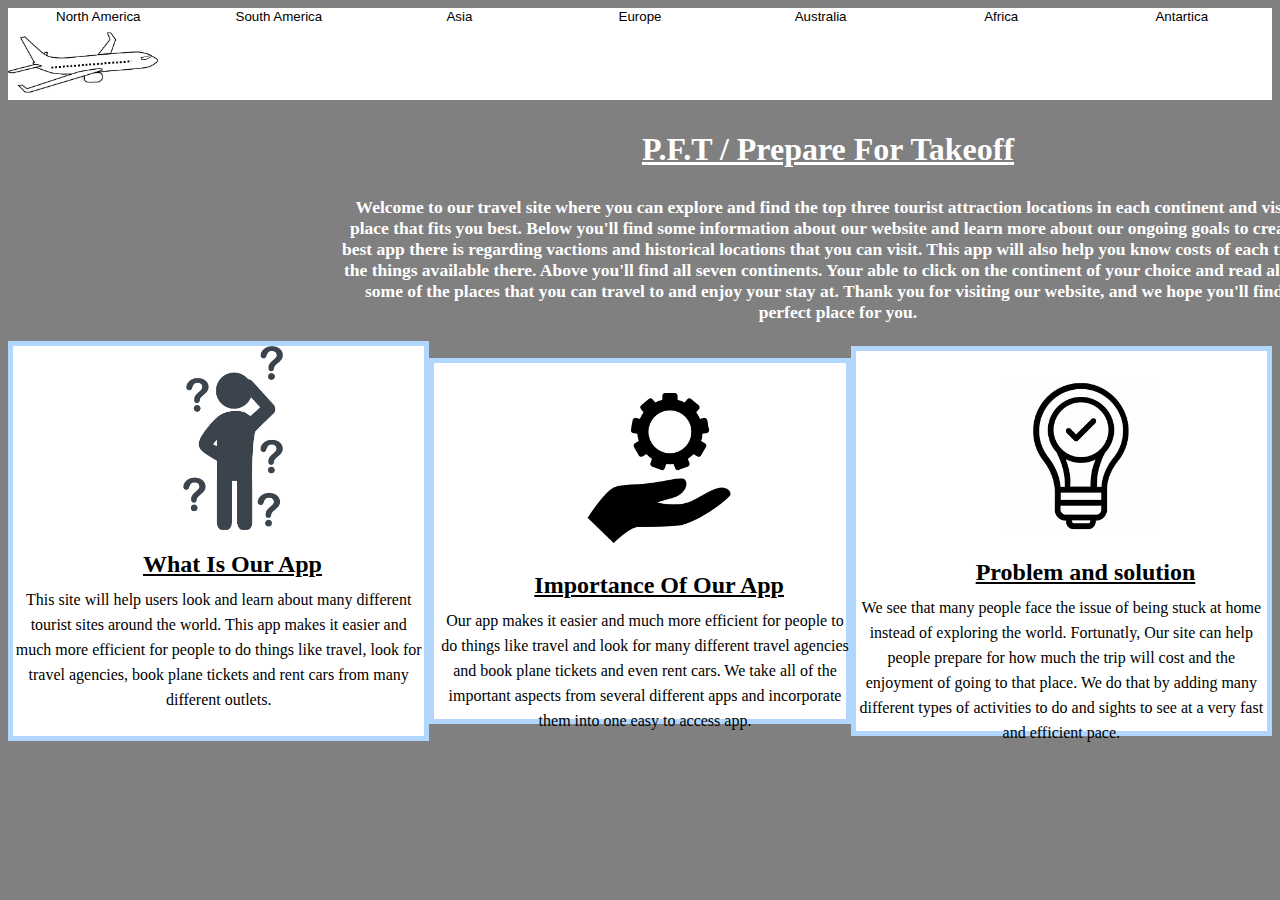
<file: index.html>
<!DOCTYPE html>
<html lang="en">
<head>
    <meta charset="UTF-8">
    <meta http-equiv="X-UA-Compatible" content="IE=edge">
    <meta name="viewport" content="width=device-width, initial-scale=1.0">
    <title>P.F.T / Prepare For Takeoff</title>
    <link rel="stylesheet" href="style.css">
    <script src="script.js" defer></script>
</head>
<body>
    <div class="header">
    <div class="continents">
        <button id="one">North America</button>
        <button id="two">South America</button>
        <button id="three">Asia</button>
        <button id="four">Europe</button>
        <button id="five">Australia</button>
        <button id="six">Africa</button>
        <button id="seven">Antartica</button>
    </div>
    <div>
        <img id="plane" src="imegas/plane.jpg">
    </div>
    </div>
    
    <div class="intro">
        <div id="name">
        <h1>P.F.T / Prepare For Takeoff</h1>
        </div>
        <div id="subname">
        <h3>Welcome to our travel site where you can explore and find the top three tourist attraction locations in each continent and visit the place that fits you best. Below you'll find some information about our website and learn more about our ongoing goals to create the best app there is regarding vactions and historical locations that you can visit. This app will also help you know costs of each trip and the things available there. Above you'll find all seven continents. Your able to click on the continent of your choice and read all about some of the places that you can travel to and enjoy your stay at. Thank you for visiting our website, and we hope you'll find the perfect place for you. </h3>
        </div>
    </div>
    
    <div class="allthree">

    <div class="details">
        <img id="what" src="imegas/what.png">
        <div style="position: relative; left: -50px; top: -68px;">
        <div class="app">
            <h2>What Is Our App</h2>
        </div>
        <div style="position: relative; left: -35px; top: -100;">
        <p id="whatinfo">This site will help users look and learn about many different tourist sites around the world. This app makes it easier and much more efficient for people to do things like travel, look for travel agencies, book plane tickets and rent cars from many different outlets.</p>
        </div>
        </div>
    </div>

    <div class="details">
        <img id="important" src="imegas/importance.png">
        <div style="position: relative; left: -80px; top: -30px;">
        <div class="importance">
            <h2>Importance Of Our App</h2>
        </div>
        <p id="importanceinfo">Our app makes it easier and much more efficient for people to do things like travel and look for many different travel agencies and book plane tickets and even rent cars. We take all of the important aspects from several different apps and incorporate them into one easy to access app.</p>
        </div>
    </div>

    <div class="details">
        <img id="prob" src="imegas/solution.png">
        <div style="position: relative; left: -80px; top: -30px;">
        <div class="problem">
            <h2>Problem and solution</h2>
        </div>
        <p id="probinfo">We see that many people face the issue of being stuck at home instead of exploring the world. Fortunatly, Our site can help people prepare for how much the trip will cost and the enjoyment of going to that place. We do that by adding many different types of activities to do and sights to see at a very fast and efficient pace.</p>
        </div>
    </div>

    </div>
</body>
</html>
</file>
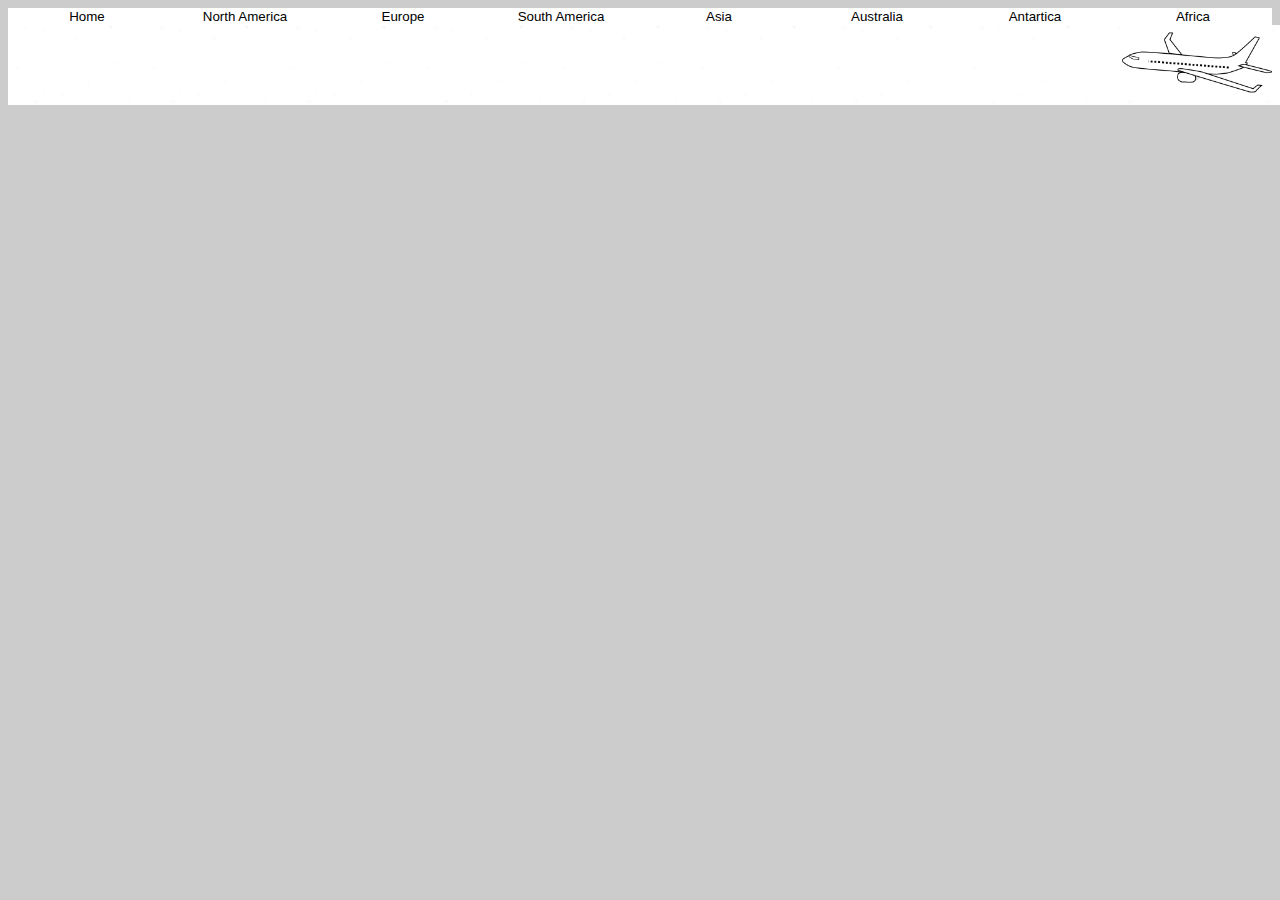
<file: indexAfrica.html>
<!DOCTYPE html>
<html lang="en">
<head>
    <meta charset="UTF-8">
    <meta http-equiv="X-UA-Compatible" content="IE=edge">
    <meta name="viewport" content="width=device-width, initial-scale=1.0">
    <title>P.F.T / Prepare For Takeoff - Africa</title>
    <link rel="stylesheet" href="styleAfrica.css">
    <script src="scriptAfrica.js" defer></script>
</head>
<body>
    <div class="header">
        <div class="continents">
            <button id="home">Home</button>
            <button id="one">North America</button>
            <button id="two">Europe</button>
            <button id="three">South America</button>
            <button id="five">Asia</button>
            <button id="six">Australia</button>
            <button id="seven">Antartica</button>
            <button id="four">Africa</button>
        </div>
        <div class="plan">
            <img id="plane" src="imegas/plane.png">
        </div>
        </div>
        <div class="im" style="display: flex;">
        <img id="euro" src="imegas/white.jpg">
        <img id="euro" src="imegas/white.jpg">
        <img id="euro" src="imegas/white.jpg">
        <img id="euro" src="imegas/white.jpg">
        <img id="euro" src="imegas/white.jpg">
        <img id="euro" src="imegas/white.jpg">
        <img id="euro" src="imegas/white.jpg">
        <img id="euro" src="imegas/white.jpg">
        <img id="euro" src="imegas/white.jpg">
        <img id="euro" src="imegas/white.jpg">
        <img id="euro" src="imegas/white.jpg">
        <img id="euro" src="imegas/white.jpg">
        <img id="o" src="imegas/white.jpg">
        </div>
</body>
</html>
</file>
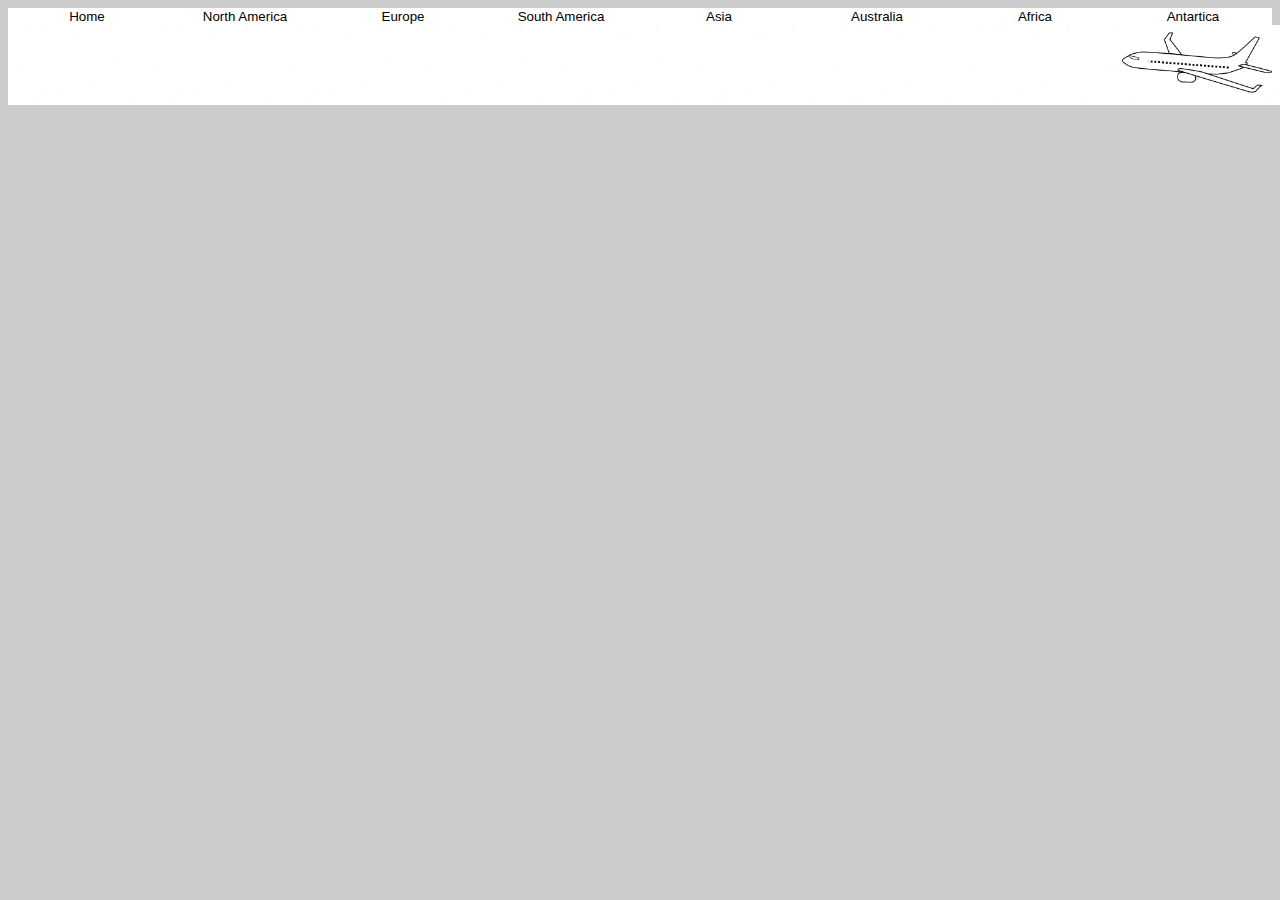
<file: indexAnt.html>
<!DOCTYPE html>
<html lang="en">
<head>
    <meta charset="UTF-8">
    <meta http-equiv="X-UA-Compatible" content="IE=edge">
    <meta name="viewport" content="width=device-width, initial-scale=1.0">
    <title>P.F.T / Prepare For Takeoff - Antartica</title>
    <link rel="stylesheet" href="styleAnt.css">
    <script src="scriptAnt.js" defer></script>
</head>
<body>
    <div class="header">
        <div class="continents">
            <button id="home">Home</button>
            <button id="one">North America</button>
            <button id="two">Europe</button>
            <button id="three">South America</button>
            <button id="five">Asia</button>
            <button id="six">Australia</button>
            <button id="seven">Africa</button>
            <button id="four">Antartica</button>
        </div>
        <div class="plan">
            <img id="plane" src="imegas/plane.png">
        </div>
        </div>
        <div class="im" style="display: flex;">
        <img id="euro" src="imegas/white.jpg">
        <img id="euro" src="imegas/white.jpg">
        <img id="euro" src="imegas/white.jpg">
        <img id="euro" src="imegas/white.jpg">
        <img id="euro" src="imegas/white.jpg">
        <img id="euro" src="imegas/white.jpg">
        <img id="euro" src="imegas/white.jpg">
        <img id="euro" src="imegas/white.jpg">
        <img id="euro" src="imegas/white.jpg">
        <img id="euro" src="imegas/white.jpg">
        <img id="euro" src="imegas/white.jpg">
        <img id="euro" src="imegas/white.jpg">
        <img id="o" src="imegas/white.jpg">
        </div>
</body>
</html>
</file>
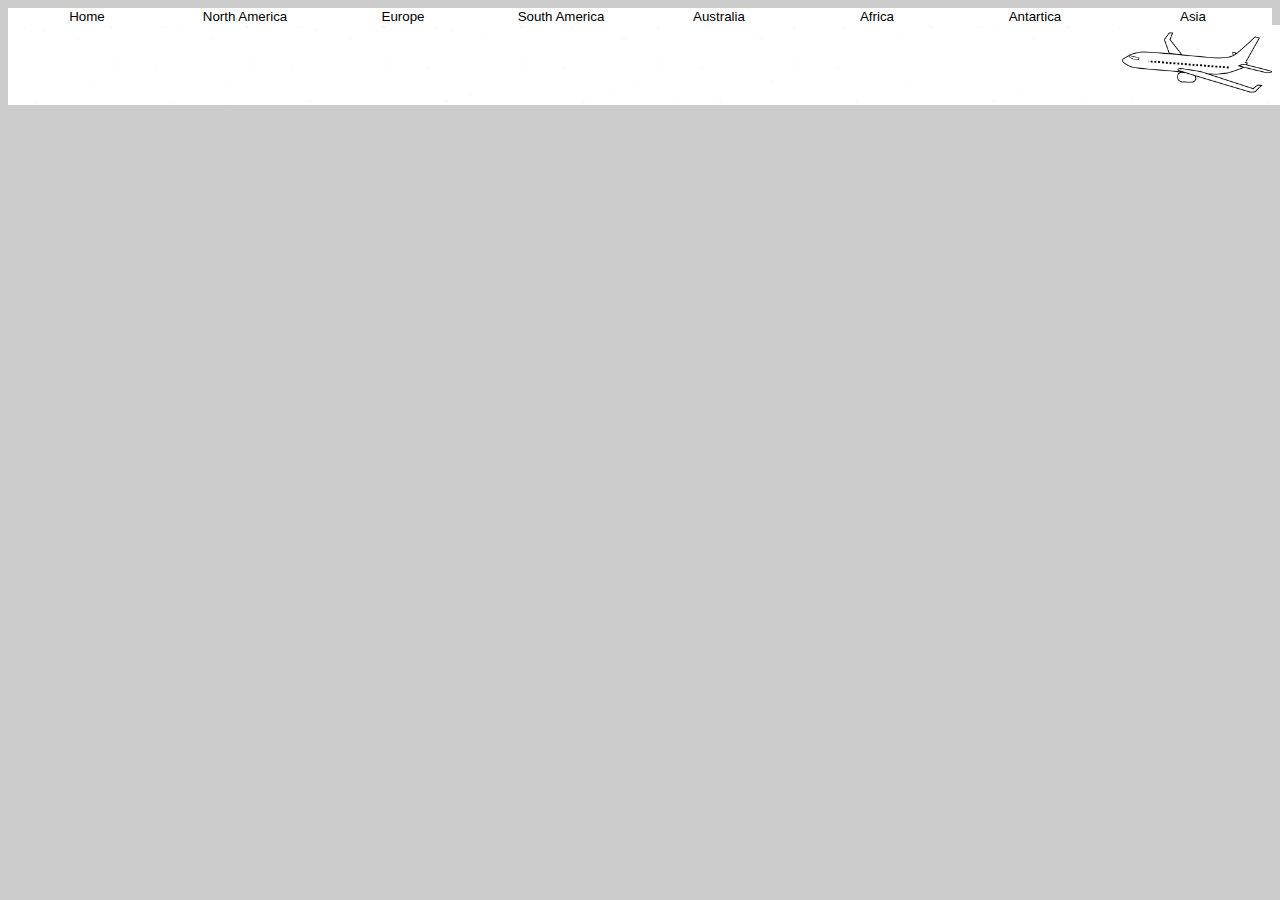
<file: indexAsia.html>
<!DOCTYPE html>
<html lang="en">
<head>
    <meta charset="UTF-8">
    <meta http-equiv="X-UA-Compatible" content="IE=edge">
    <meta name="viewport" content="width=device-width, initial-scale=1.0">
    <title>P.F.T / Prepare For Takeoff - Asia</title>
    <link rel="stylesheet" href="styleAsia.css">
    <script src="scriptAsia.js" defer></script>
</head>
<body>
    <div class="header">
        <div class="continents">
            <button id="home">Home</button>
            <button id="one">North America</button>
            <button id="two">Europe</button>
            <button id="three">South America</button>
            <button id="five">Australia</button>
            <button id="six">Africa</button>
            <button id="seven">Antartica</button>
            <button id="four">Asia</button>
        </div>
        <div class="plan">
            <img id="plane" src="imegas/plane.png">
        </div>
        </div>
        <div class="im" style="display: flex;">
        <img id="euro" src="imegas/white.jpg">
        <img id="euro" src="imegas/white.jpg">
        <img id="euro" src="imegas/white.jpg">
        <img id="euro" src="imegas/white.jpg">
        <img id="euro" src="imegas/white.jpg">
        <img id="euro" src="imegas/white.jpg">
        <img id="euro" src="imegas/white.jpg">
        <img id="euro" src="imegas/white.jpg">
        <img id="euro" src="imegas/white.jpg">
        <img id="euro" src="imegas/white.jpg">
        <img id="euro" src="imegas/white.jpg">
        <img id="euro" src="imegas/white.jpg">
        <img id="o" src="imegas/white.jpg">
        </div>
</body>
</html>
</file>
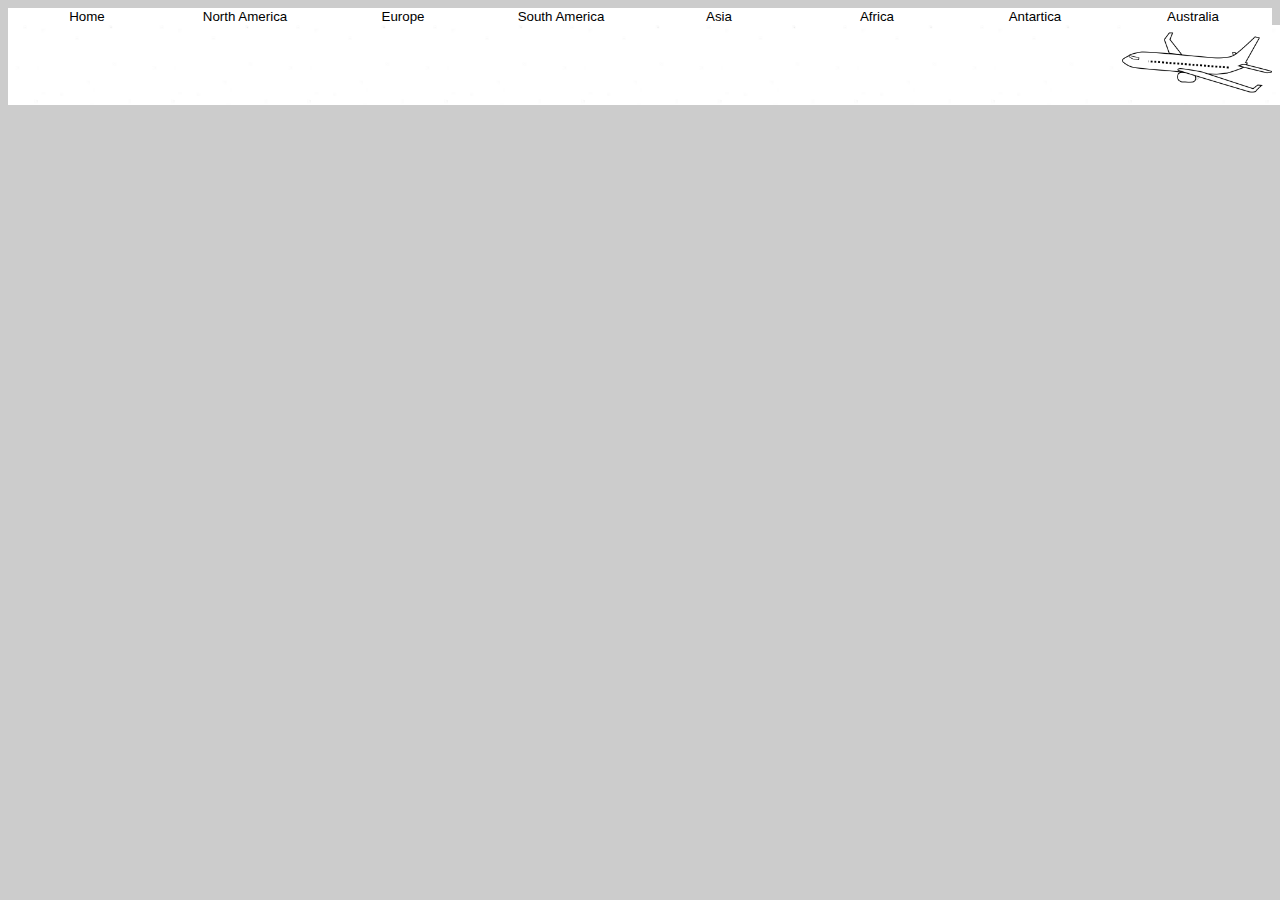
<file: indexAust.html>
<!DOCTYPE html>
<html lang="en">
<head>
    <meta charset="UTF-8">
    <meta http-equiv="X-UA-Compatible" content="IE=edge">
    <meta name="viewport" content="width=device-width, initial-scale=1.0">
    <title>P.F.T / Prepare For Takeoff - Australia</title>
    <link rel="stylesheet" href="styleAust.css">
    <script src="scriptAust.js" defer></script>
</head>
<body>
    <div class="header">
        <div class="continents">
            <button id="home">Home</button>
            <button id="one">North America</button>
            <button id="two">Europe</button>
            <button id="three">South America</button>
            <button id="five">Asia</button>
            <button id="six">Africa</button>
            <button id="seven">Antartica</button>
            <button id="four">Australia</button>
        </div>
        <div class="plan">
            <img id="plane" src="imegas/plane.png">
        </div>
        </div>
        <div class="im" style="display: flex;">
        <img id="euro" src="imegas/white.jpg">
        <img id="euro" src="imegas/white.jpg">
        <img id="euro" src="imegas/white.jpg">
        <img id="euro" src="imegas/white.jpg">
        <img id="euro" src="imegas/white.jpg">
        <img id="euro" src="imegas/white.jpg">
        <img id="euro" src="imegas/white.jpg">
        <img id="euro" src="imegas/white.jpg">
        <img id="euro" src="imegas/white.jpg">
        <img id="euro" src="imegas/white.jpg">
        <img id="euro" src="imegas/white.jpg">
        <img id="euro" src="imegas/white.jpg">
        <img id="o" src="imegas/white.jpg">
        </div>
</body>
</html>
</file>
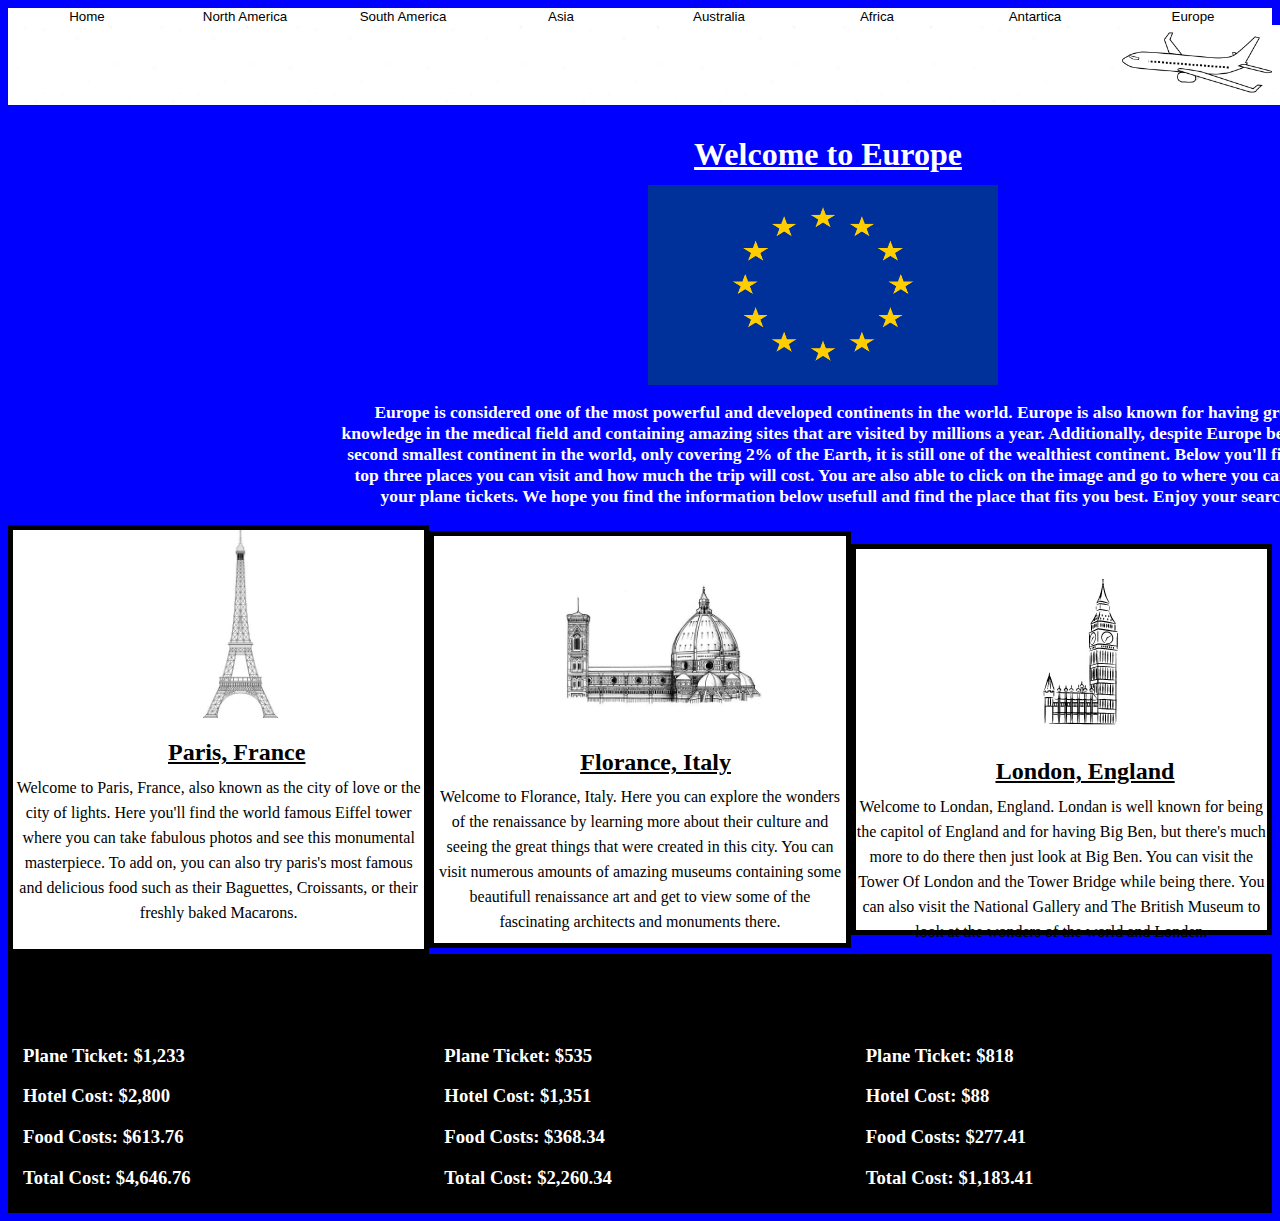
<file: indexEuro.html>
<!DOCTYPE html>
<html lang="en">
<head>
    <meta charset="UTF-8">
    <meta http-equiv="X-UA-Compatible" content="IE=edge">
    <meta name="viewport" content="width=device-width, initial-scale=1.0">
    <title>P.F.T / Prepare For Takeoff - Europe</title>
    <link rel="stylesheet" href="styleEuro.css">
    <script src="scriptEuro.js" defer></script>
</head>
<body>
    <div class="header">
        <div class="continents">
            <button id="home">Home</button>
            <button id="one">North America</button>
            <button id="two">South America</button>
            <button id="three">Asia</button>
            <button id="five">Australia</button>
            <button id="six">Africa</button>
            <button id="seven">Antartica</button>
            <button id="four">Europe</button>
        </div>
        <div class="plan">
            <img id="plane" src="imegas/plane.png">
        </div>
        </div>
        <div class="im" style="display: flex;">
        <img id="euro" src="imegas/white.jpg">
        <img id="euro" src="imegas/white.jpg">
        <img id="euro" src="imegas/white.jpg">
        <img id="euro" src="imegas/white.jpg">
        <img id="euro" src="imegas/white.jpg">
        <img id="euro" src="imegas/white.jpg">
        <img id="euro" src="imegas/white.jpg">
        <img id="euro" src="imegas/white.jpg">
        <img id="euro" src="imegas/white.jpg">
        <img id="euro" src="imegas/white.jpg">
        <img id="euro" src="imegas/white.jpg">
        <img id="euro" src="imegas/white.jpg">
        <img id="o" src="imegas/white.jpg">
        </div>
            
    <div class="intro">
        <div id="name">
        <h1>Welcome to Europe</h1>
        </div>
        <img id="flageurope" src="imegas/europeflag.png">
        <div id="subname">
        <h3>Europe is considered one of the most powerful and developed continents in the world. Europe is also known for having great knowledge in the medical field and containing amazing sites that are visited by millions a year. Additionally, despite Europe being the second smallest continent in the world, only covering 2% of the Earth, it is still one of the wealthiest continent. Below you'll find the top three places you can visit and how much the trip will cost. You are also able to click on the image and go to where you can buy your plane tickets. We hope you find the information below usefull and find the place that fits you best. Enjoy your search!</h3>
        </div>
    </div>
    
    <div class="allthree">

    <div class="details">
        <img id="what" src="imegas/eiffel.jpg">
        <div style="position: relative; left: -50px; top: -68px;">
        <div class="app">
            <h2>Paris, France</h2>
        </div>
        <div style="position: relative; left: -35px; top: -100;">
        <p id="whatinfo">Welcome to Paris, France, also known as the city of love or the city of lights. Here you'll find the world famous Eiffel tower where you can take fabulous photos and see this monumental masterpiece. To add on, you can also try paris's most famous and delicious food such as their Baguettes, Croissants, or their freshly baked Macarons.</p>
        </div>
        </div>
    </div>

    <div class="details">
        <img id="important" src="imegas/florance.jpg">
        <div style="position: relative; left: -80px; top: -30px;">
        <div class="importance">
            <h2>Florance, Italy</h2>
        </div>
        <p id="importanceinfo">Welcome to Florance, Italy. Here you can explore the wonders of the renaissance by learning more about their culture and seeing the great things that were created in this city. You can visit numerous amounts of amazing museums containing some beautifull renaissance art and get to view some of the fascinating architects and monuments there.</p>
        </div>
    </div>

    <div class="details">
        <img id="prob" src="imegas/london.jpg">
        <div style="position: relative; left: -80px; top: -30px;">
        <div class="problem">
            <h2>London, England</h2>
        </div>
        <p id="probinfo">Welcome to Londan, England. Londan is well known for being the capitol of England and for having Big Ben, but there's much more to do there then just look at Big Ben. You can visit the Tower Of London and the Tower Bridge while being there. You can also visit the National Gallery and The British Museum to look at the wonders of the world and Londen.</p>
        </div>
    </div>
    </div>
    <div class="allthreecosts">
        <div class="cost">
            <div id="nameone">
            <h2>Total Trip Costs</h2>
            </div>
            <div id="costone">
            <h3>Plane Ticket: $1,233</h3>
            <h3>Hotel Cost: $2,800</h3>
            <h3>Food Costs: $613.76</h3>
            <h3>Total Cost: $4,646.76</h3>
            </div>
        </div>
        <div class="cost">
            <div id="nameone">
            <h2>Total Trip Costs</h2>
            </div>
            <div id="costtwo">
                <h3>Plane Ticket: $535</h3>
                <h3>Hotel Cost: $1,351</h3>
                <h3>Food Costs: $368.34</h3>
                <h3>Total Cost: $2,260.34</h3>
            </div>
        </div>
        <div class="cost">
            <div id="nameone">
            <h2>Total Trip Costs</h2>
            </div>
            <div id="costthree">
                <h3>Plane Ticket: $818</h3>
                <h3>Hotel Cost: $88</h3>
                <h3>Food Costs: $277.41</h3>
                <h3>Total Cost: $1,183.41</h3>
            </div>
        </div>
    </div>

</body>
</html>
</file>
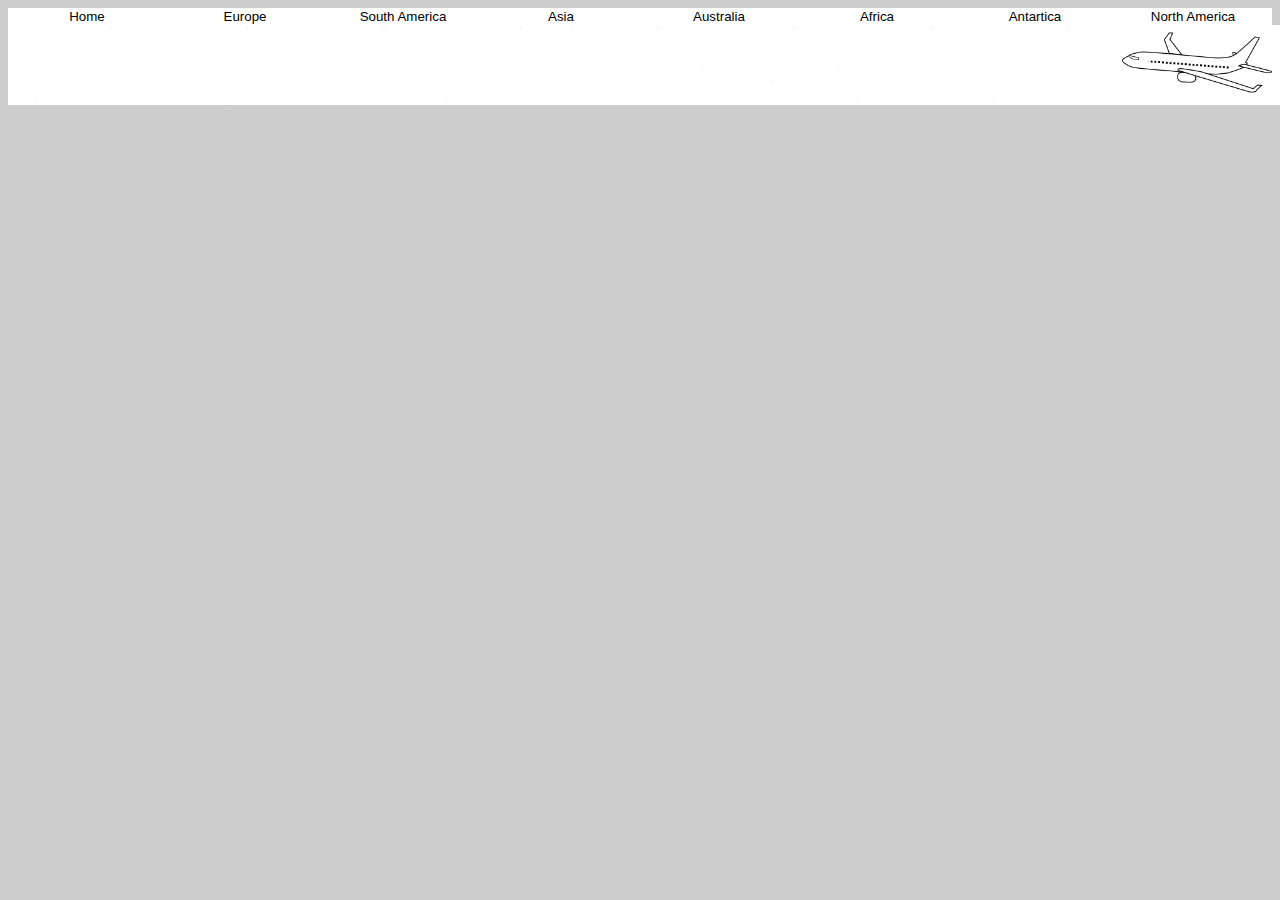
<file: indexnorth.html>
<!DOCTYPE html>
<html lang="en">
<head>
    <meta charset="UTF-8">
    <meta http-equiv="X-UA-Compatible" content="IE=edge">
    <meta name="viewport" content="width=device-width, initial-scale=1.0">
    <title>P.F.T / Prepare For Takeoff - North America</title>
    <link rel="stylesheet" href="style2.css">
    <script src="script2.js" defer></script>
</head>
<body>
    <div class="header">
        <div class="continents">
            <button id="home">Home</button>
            <button id="one">Europe</button>
            <button id="two">South America</button>
            <button id="three">Asia</button>
            <button id="five">Australia</button>
            <button id="six">Africa</button>
            <button id="seven">Antartica</button>
            <button id="four">North America</button>
        </div>
        <div class="plan">
            <img id="plane" src="imegas/plane.png">
        </div>
        </div>
        <div class="im" style="display: flex;">
        <img id="euro" src="imegas/white.jpg">
        <img id="euro" src="imegas/white.jpg">
        <img id="euro" src="imegas/white.jpg">
        <img id="euro" src="imegas/white.jpg">
        <img id="euro" src="imegas/white.jpg">
        <img id="euro" src="imegas/white.jpg">
        <img id="euro" src="imegas/white.jpg">
        <img id="euro" src="imegas/white.jpg">
        <img id="euro" src="imegas/white.jpg">
        <img id="euro" src="imegas/white.jpg">
        <img id="euro" src="imegas/white.jpg">
        <img id="euro" src="imegas/white.jpg">
        <img id="o" src="imegas/white.jpg">
        </div>
</body>
</html>
</file>
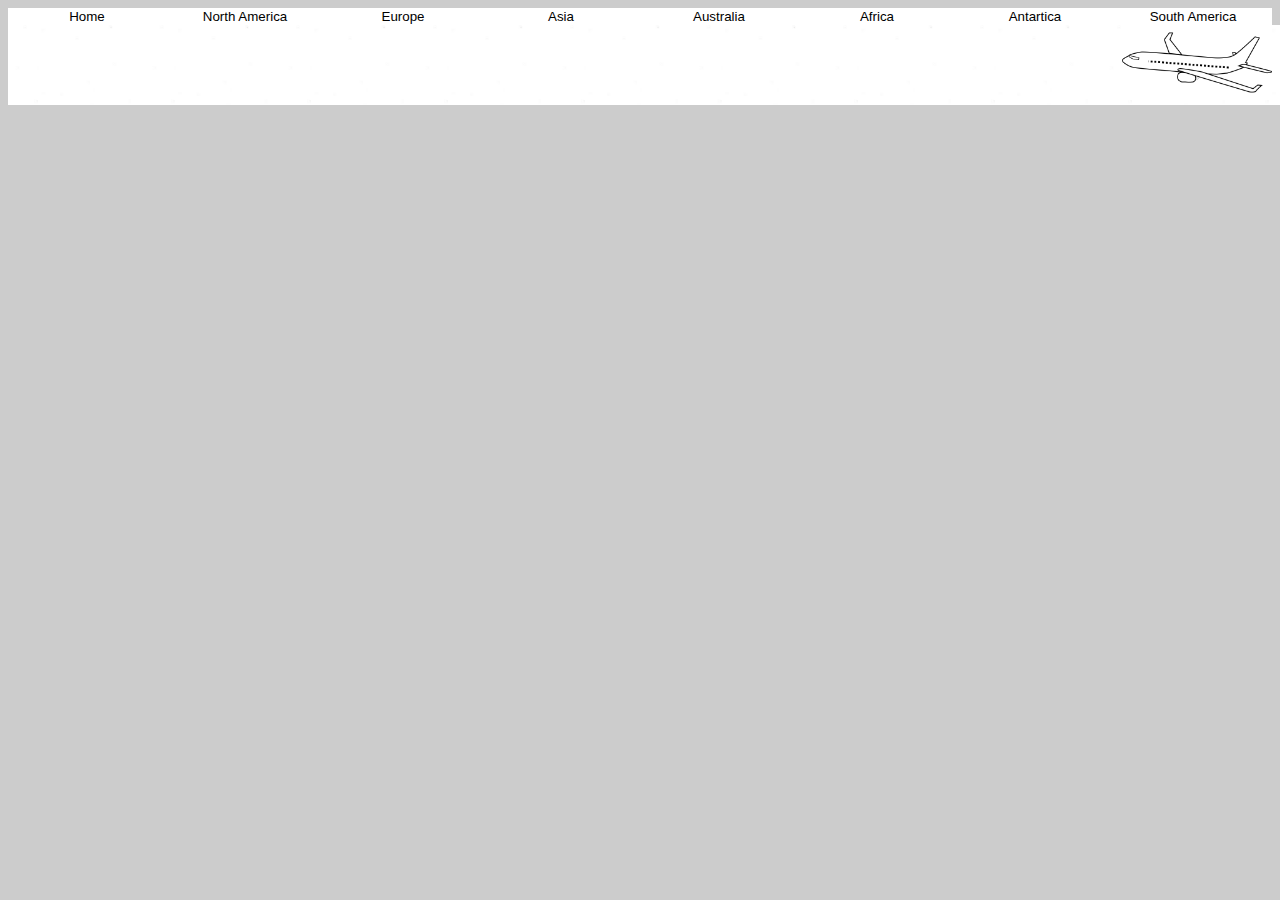
<file: indexSouth.html>
<!DOCTYPE html>
<html lang="en">
<head>
    <meta charset="UTF-8">
    <meta http-equiv="X-UA-Compatible" content="IE=edge">
    <meta name="viewport" content="width=device-width, initial-scale=1.0">
    <title>P.F.T / Prepare For Takeoff - South America</title>
    <link rel="stylesheet" href="styleSouth.css">
    <script src="scriptSouth.js" defer></script>
</head>
<body>
    <div class="header">
        <div class="continents">
            <button id="home">Home</button>
            <button id="one">North America</button>
            <button id="two">Europe</button>
            <button id="three">Asia</button>
            <button id="five">Australia</button>
            <button id="six">Africa</button>
            <button id="seven">Antartica</button>
            <button id="four">South America</button>
        </div>
        <div class="plan">
            <img id="plane" src="imegas/plane.png">
        </div>
        </div>
        <div class="im" style="display: flex;">
        <img id="euro" src="imegas/white.jpg">
        <img id="euro" src="imegas/white.jpg">
        <img id="euro" src="imegas/white.jpg">
        <img id="euro" src="imegas/white.jpg">
        <img id="euro" src="imegas/white.jpg">
        <img id="euro" src="imegas/white.jpg">
        <img id="euro" src="imegas/white.jpg">
        <img id="euro" src="imegas/white.jpg">
        <img id="euro" src="imegas/white.jpg">
        <img id="euro" src="imegas/white.jpg">
        <img id="euro" src="imegas/white.jpg">
        <img id="euro" src="imegas/white.jpg">
        <img id="o" src="imegas/white.jpg">
        </div>
</body>
</html>
</file>
<file: style.css>
body {
    background-color: grey;
}


.header {
    background-color: white;
}

.allthree {
    display: flex;
    flex-direction: row;
    justify-content: center;
    justify-content: space-around;
}

.problem {
    white-space: nowrap;
    position: relative;
    right: -200px;
    top: 70px;
    text-decoration: underline;
}

.importance {
    white-space: nowrap;
    position: relative;
    right: -180px;
    top: 70px;
    text-decoration: underline;
}

.app {
    white-space: nowrap;
    position: relative;
    right: -180px;
    top: 70px;
    text-decoration: underline;
}

button {
    width: 200px;
    color: black;
    background-color: transparent;
    border: transparent;
    display: flex;
    justify-content: space-evenly;
}

button:hover {
    color: red;
    font-size: 20px;
    text-decoration: underline;
}

.continents {
    display: flex;
    justify-content: space-evenly;
}

#name {
    display: flex;
    justify-content: center;
}

#subname {
    display: flex;
    justify-content: center;
    font-size: 15px;
}

h2 {
    display: flex;
    flex-direction: row;
    text-align: start;
}

.intro {
    color: white;
    position: relative;
    text-align: center;
    right: -320px;
    width: 1000px;
    display: flex;
    flex-direction: column;
}

h3 {
    color: white;
    position: relative;
    right: -10px;
}

h1 {
    position: relative;
    top: 10px;
    text-decoration: underline;
}

#plane {
    display: flex;
    justify-content: center;
    width: 150px;
}

#what {
    display: flex;
    justify-content: center;
    width: 100px;
    position: relative;
    right: -170px;
    top: -0px;
}

#important {
    display: flex;
    justify-content: center;
    width: 150px;
    position: relative;
    right: -150px;
    top: 30px;
}

#prob {
    display: flex;
    justify-content: center;
    width: 150px;
    position: relative;
    right: -150px;
    top: 30px;
}

.details {
    background: white;
    color: black;
    width: 450px;
    line-height: 25px;
    border-left: 5px solid #B1D7FE;
    border-right: 5px solid #B1D7FE;
    border-top: 5px solid #B1D7FE;
    border-bottom: 5px solid #B1D7FE;
}

#whatinfo {
    position: relative;
    top: 60px;
    right: -85px;
    text-align: center;
}

#importanceinfo {
    position: relative;
    top: 60px;
    right: -85px;
    text-align: center;
}

#probinfo {
    position: relative;
    top: 60px;
    right: -80px;
    text-align: center;
}

@media(max-width: 1332px) {

    h2 {
        color: black;
    }

    p {
        font-size: 100%;
    }

    .allthree {
        flex-direction: row;
        align-items: center;
    }

    .details {
        width: 80%;
    }
}

@media(max-width: 530px) {

    h2 {
        color: black;
    }

    p {
        font-size: 80%;
    }

    .details {
        width: 80%;
        line-height: 80%;
    }
}

@keyframes north {
    from {
    
    }
    to {
        transform: translateX(4vw);
    }
}

@keyframes south {
    from {
    
    }
    to {
        transform: translateX(17vw);
    }
}

@keyframes asia {
    from {
    
    }
    to {
        transform: translateX(31vw);
    }
}

@keyframes europe {
    from {
    
    }
    to {
        transform: translateX(45vw);
    }
}

@keyframes aust {
    from {
    
    }
    to {
        transform: translateX(59vw);
    }
}

@keyframes africa {
    from {
    
    }
    to {
        transform: translateX(72vw);
    }
}

@keyframes ant {
    from {
    
    }
    to {
        transform: translateX(86vw);
    }
}
</file>
<file: styleAfrica.css>
body {
    background-color: #cccccc;
}

.header {
    background-color: white;
}

.allthree {
    display: flex;
    flex-direction: row;
    justify-content: center;
    justify-content: space-around;
}

.problem {
    white-space: nowrap;
    position: relative;
    right: -200px;
    top: 70px;
    text-decoration: underline;
}

.importance {
    white-space: nowrap;
    position: relative;
    right: -180px;
    top: 70px;
    text-decoration: underline;
}

.app {
    white-space: nowrap;
    position: relative;
    right: -180px;
    top: 70px;
    text-decoration: underline;
}

button {
    width: 200px;
    color: black;
    background-color: transparent;
    border: transparent;
    display: flex;
    justify-content: space-evenly;
}

button:hover {
    color: red;
    font-size: 20px;
    text-decoration: underline;
}

.continents {
    display: flex;
    justify-content: space-evenly;
}

#name {
    display: flex;
    justify-content: center;
}

#subname {
    display: flex;
    justify-content: center;
    font-size: 15px;
}

h2 {
    display: flex;
    flex-direction: row;
    text-align: start;
}

.intro {
    color: white;
    position: relative;
    text-align: center;
    right: -320px;
    width: 1000px;
    display: flex;
    flex-direction: column;
}

h3 {
    color: white;
    position: relative;
    right: -10px;
}

h1 {
    position: relative;
    top: 10px;
    text-decoration: underline;
}

.plan {
    transform: scaleX(-1);
    float: right;
}

#plane {
    display: flex;
    justify-content: center;
    justify-content: flex-end;
    float: right;
    width: 150px;
    background-color: white;
}

#what {
    display: flex;
    justify-content: center;
    width: 100px;
    position: relative;
    right: -170px;
    top: -0px;
}

#important {
    display: flex;
    justify-content: center;
    width: 150px;
    position: relative;
    right: -150px;
    top: 30px;
}

#prob {
    display: flex;
    justify-content: center;
    width: 150px;
    position: relative;
    right: -150px;
    top: 30px;
}

.details {
    background: white;
    color: black;
    width: 450px;
    line-height: 25px;
    border-left: 5px solid #B1D7FE;
    border-right: 5px solid #B1D7FE;
    border-top: 5px solid #B1D7FE;
    border-bottom: 5px solid #B1D7FE;
}

#whatinfo {
    position: relative;
    top: 60px;
    right: -85px;
    text-align: center;
}

#importanceinfo {
    position: relative;
    top: 60px;
    right: -85px;
    text-align: center;
}

#probinfo {
    position: relative;
    top: 60px;
    right: -80px;
    text-align: center;
}

@media(max-width: 1332px) {

    h2 {
        color: black;
    }

    p {
        font-size: 100%;
    }

    .allthree {
        flex-direction: row;
        align-items: center;
    }

    .details {
        width: 80%;
    }
}

@media(max-width: 530px) {

    h2 {
        color: black;
    }

    p {
        font-size: 80%;
    }

    .details {
        width: 80%;
        line-height: 80%;
    }
}

@keyframes north {
    from {
    
    }
    to {
        transform: translateX(76vw);
    }
}

@keyframes europe {
    from {
    
    }
    to {
        transform: translateX(64vw);
    }
}

@keyframes asia {
    from {
    
    }
    to {
        transform: translateX(39vw);
    }
}

@keyframes south {
    from {
    
    }
    to {
        transform: translateX(51vw);
    }
}

@keyframes aust {
    from {
    
    }
    to {
        transform: translateX(27vw);
    }
}

@keyframes africa {
    from {
    
    }
    to {
        transform: translateX(2vw);
    }
}

@keyframes ant {
    from {
    
    }
    to {
        transform: translateX(15vw);
    }
}

@keyframes hom {
    from {
    
    }
    to {
        transform: translateX(88vw);
    }
}

.im {
    block-size: 80px;
    width: 200px;
}

#o {
    width: 50px;
}
</file>
<file: styleAnt.css>
body {
    background-color: #cccccc;
}

.header {
    background-color: white;
}

.allthree {
    display: flex;
    flex-direction: row;
    justify-content: center;
    justify-content: space-around;
}

.problem {
    white-space: nowrap;
    position: relative;
    right: -200px;
    top: 70px;
    text-decoration: underline;
}

.importance {
    white-space: nowrap;
    position: relative;
    right: -180px;
    top: 70px;
    text-decoration: underline;
}

.app {
    white-space: nowrap;
    position: relative;
    right: -180px;
    top: 70px;
    text-decoration: underline;
}

button {
    width: 200px;
    color: black;
    background-color: transparent;
    border: transparent;
    display: flex;
    justify-content: space-evenly;
}

button:hover {
    color: red;
    font-size: 20px;
    text-decoration: underline;
}

.continents {
    display: flex;
    justify-content: space-evenly;
}

#name {
    display: flex;
    justify-content: center;
}

#subname {
    display: flex;
    justify-content: center;
    font-size: 15px;
}

h2 {
    display: flex;
    flex-direction: row;
    text-align: start;
}

.intro {
    color: white;
    position: relative;
    text-align: center;
    right: -320px;
    width: 1000px;
    display: flex;
    flex-direction: column;
}

h3 {
    color: white;
    position: relative;
    right: -10px;
}

h1 {
    position: relative;
    top: 10px;
    text-decoration: underline;
}

.plan {
    transform: scaleX(-1);
    float: right;
}

#plane {
    display: flex;
    justify-content: center;
    justify-content: flex-end;
    float: right;
    width: 150px;
    background-color: white;
}

#what {
    display: flex;
    justify-content: center;
    width: 100px;
    position: relative;
    right: -170px;
    top: -0px;
}

#important {
    display: flex;
    justify-content: center;
    width: 150px;
    position: relative;
    right: -150px;
    top: 30px;
}

#prob {
    display: flex;
    justify-content: center;
    width: 150px;
    position: relative;
    right: -150px;
    top: 30px;
}

.details {
    background: white;
    color: black;
    width: 450px;
    line-height: 25px;
    border-left: 5px solid #B1D7FE;
    border-right: 5px solid #B1D7FE;
    border-top: 5px solid #B1D7FE;
    border-bottom: 5px solid #B1D7FE;
}

#whatinfo {
    position: relative;
    top: 60px;
    right: -85px;
    text-align: center;
}

#importanceinfo {
    position: relative;
    top: 60px;
    right: -85px;
    text-align: center;
}

#probinfo {
    position: relative;
    top: 60px;
    right: -80px;
    text-align: center;
}

@media(max-width: 1332px) {

    h2 {
        color: black;
    }

    p {
        font-size: 100%;
    }

    .allthree {
        flex-direction: row;
        align-items: center;
    }

    .details {
        width: 80%;
    }
}

@media(max-width: 530px) {

    h2 {
        color: black;
    }

    p {
        font-size: 80%;
    }

    .details {
        width: 80%;
        line-height: 80%;
    }
}

@keyframes north {
    from {
    
    }
    to {
        transform: translateX(76vw);
    }
}

@keyframes europe {
    from {
    
    }
    to {
        transform: translateX(64vw);
    }
}

@keyframes asia {
    from {
    
    }
    to {
        transform: translateX(39vw);
    }
}

@keyframes south {
    from {
    
    }
    to {
        transform: translateX(51vw);
    }
}

@keyframes aust {
    from {
    
    }
    to {
        transform: translateX(27vw);
    }
}

@keyframes africa {
    from {
    
    }
    to {
        transform: translateX(15vw);
    }
}

@keyframes ant {
    from {
    
    }
    to {
        transform: translateX(2vw);
    }
}

@keyframes hom {
    from {
    
    }
    to {
        transform: translateX(88vw);
    }
}

.im {
    block-size: 80px;
    width: 200px;
}

#o {
    width: 50px;
}
</file>
<file: styleAsia.css>
body {
    background-color: #cccccc;
}

.header {
    background-color: white;
}

.allthree {
    display: flex;
    flex-direction: row;
    justify-content: center;
    justify-content: space-around;
}

.problem {
    white-space: nowrap;
    position: relative;
    right: -200px;
    top: 70px;
    text-decoration: underline;
}

.importance {
    white-space: nowrap;
    position: relative;
    right: -180px;
    top: 70px;
    text-decoration: underline;
}

.app {
    white-space: nowrap;
    position: relative;
    right: -180px;
    top: 70px;
    text-decoration: underline;
}

button {
    width: 200px;
    color: black;
    background-color: transparent;
    border: transparent;
    display: flex;
    justify-content: space-evenly;
}

button:hover {
    color: red;
    font-size: 20px;
    text-decoration: underline;
}

.continents {
    display: flex;
    justify-content: space-evenly;
}

#name {
    display: flex;
    justify-content: center;
}

#subname {
    display: flex;
    justify-content: center;
    font-size: 15px;
}

h2 {
    display: flex;
    flex-direction: row;
    text-align: start;
}

.intro {
    color: white;
    position: relative;
    text-align: center;
    right: -320px;
    width: 1000px;
    display: flex;
    flex-direction: column;
}

h3 {
    color: white;
    position: relative;
    right: -10px;
}

h1 {
    position: relative;
    top: 10px;
    text-decoration: underline;
}

.plan {
    transform: scaleX(-1);
    float: right;
}

#plane {
    display: flex;
    justify-content: center;
    justify-content: flex-end;
    float: right;
    width: 150px;
    background-color: white;
}

#what {
    display: flex;
    justify-content: center;
    width: 100px;
    position: relative;
    right: -170px;
    top: -0px;
}

#important {
    display: flex;
    justify-content: center;
    width: 150px;
    position: relative;
    right: -150px;
    top: 30px;
}

#prob {
    display: flex;
    justify-content: center;
    width: 150px;
    position: relative;
    right: -150px;
    top: 30px;
}

.details {
    background: white;
    color: black;
    width: 450px;
    line-height: 25px;
    border-left: 5px solid #B1D7FE;
    border-right: 5px solid #B1D7FE;
    border-top: 5px solid #B1D7FE;
    border-bottom: 5px solid #B1D7FE;
}

#whatinfo {
    position: relative;
    top: 60px;
    right: -85px;
    text-align: center;
}

#importanceinfo {
    position: relative;
    top: 60px;
    right: -85px;
    text-align: center;
}

#probinfo {
    position: relative;
    top: 60px;
    right: -80px;
    text-align: center;
}

@media(max-width: 1332px) {

    h2 {
        color: black;
    }

    p {
        font-size: 100%;
    }

    .allthree {
        flex-direction: row;
        align-items: center;
    }

    .details {
        width: 80%;
    }
}

@media(max-width: 530px) {

    h2 {
        color: black;
    }

    p {
        font-size: 80%;
    }

    .details {
        width: 80%;
        line-height: 80%;
    }
}

@keyframes north {
    from {
    
    }
    to {
        transform: translateX(76vw);
    }
}

@keyframes europe {
    from {
    
    }
    to {
        transform: translateX(64vw);
    }
}

@keyframes asia {
    from {
    
    }
    to {
        transform: translateX(2vw);
    }
}

@keyframes south {
    from {
    
    }
    to {
        transform: translateX(51vw);
    }
}

@keyframes aust {
    from {
    
    }
    to {
        transform: translateX(39vw);
    }
}

@keyframes africa {
    from {
    
    }
    to {
        transform: translateX(27vw);
    }
}

@keyframes ant {
    from {
    
    }
    to {
        transform: translateX(15vw);
    }
}

@keyframes hom {
    from {
    
    }
    to {
        transform: translateX(88vw);
    }
}

.im {
    block-size: 80px;
    width: 200px;
}

#o {
    width: 50px;
}
</file>
<file: styleAust.css>
body {
    background-color: #cccccc;
}

.header {
    background-color: white;
}

.allthree {
    display: flex;
    flex-direction: row;
    justify-content: center;
    justify-content: space-around;
}

.problem {
    white-space: nowrap;
    position: relative;
    right: -200px;
    top: 70px;
    text-decoration: underline;
}

.importance {
    white-space: nowrap;
    position: relative;
    right: -180px;
    top: 70px;
    text-decoration: underline;
}

.app {
    white-space: nowrap;
    position: relative;
    right: -180px;
    top: 70px;
    text-decoration: underline;
}

button {
    width: 200px;
    color: black;
    background-color: transparent;
    border: transparent;
    display: flex;
    justify-content: space-evenly;
}

button:hover {
    color: red;
    font-size: 20px;
    text-decoration: underline;
}

.continents {
    display: flex;
    justify-content: space-evenly;
}

#name {
    display: flex;
    justify-content: center;
}

#subname {
    display: flex;
    justify-content: center;
    font-size: 15px;
}

h2 {
    display: flex;
    flex-direction: row;
    text-align: start;
}

.intro {
    color: white;
    position: relative;
    text-align: center;
    right: -320px;
    width: 1000px;
    display: flex;
    flex-direction: column;
}

h3 {
    color: white;
    position: relative;
    right: -10px;
}

h1 {
    position: relative;
    top: 10px;
    text-decoration: underline;
}

.plan {
    transform: scaleX(-1);
    float: right;
}

#plane {
    display: flex;
    justify-content: center;
    justify-content: flex-end;
    float: right;
    width: 150px;
    background-color: white;
}

#what {
    display: flex;
    justify-content: center;
    width: 100px;
    position: relative;
    right: -170px;
    top: -0px;
}

#important {
    display: flex;
    justify-content: center;
    width: 150px;
    position: relative;
    right: -150px;
    top: 30px;
}

#prob {
    display: flex;
    justify-content: center;
    width: 150px;
    position: relative;
    right: -150px;
    top: 30px;
}

.details {
    background: white;
    color: black;
    width: 450px;
    line-height: 25px;
    border-left: 5px solid #B1D7FE;
    border-right: 5px solid #B1D7FE;
    border-top: 5px solid #B1D7FE;
    border-bottom: 5px solid #B1D7FE;
}

#whatinfo {
    position: relative;
    top: 60px;
    right: -85px;
    text-align: center;
}

#importanceinfo {
    position: relative;
    top: 60px;
    right: -85px;
    text-align: center;
}

#probinfo {
    position: relative;
    top: 60px;
    right: -80px;
    text-align: center;
}

@media(max-width: 1332px) {

    h2 {
        color: black;
    }

    p {
        font-size: 100%;
    }

    .allthree {
        flex-direction: row;
        align-items: center;
    }

    .details {
        width: 80%;
    }
}

@media(max-width: 530px) {

    h2 {
        color: black;
    }

    p {
        font-size: 80%;
    }

    .details {
        width: 80%;
        line-height: 80%;
    }
}

@keyframes north {
    from {
    
    }
    to {
        transform: translateX(76vw);
    }
}

@keyframes europe {
    from {
    
    }
    to {
        transform: translateX(64vw);
    }
}

@keyframes asia {
    from {
    
    }
    to {
        transform: translateX(39vw);
    }
}

@keyframes south {
    from {
    
    }
    to {
        transform: translateX(51vw);
    }
}

@keyframes aust {
    from {
    
    }
    to {
        transform: translateX(2vw);
    }
}

@keyframes africa {
    from {
    
    }
    to {
        transform: translateX(27vw);
    }
}

@keyframes ant {
    from {
    
    }
    to {
        transform: translateX(15vw);
    }
}

@keyframes hom {
    from {
    
    }
    to {
        transform: translateX(88vw);
    }
}

.im {
    block-size: 80px;
    width: 200px;
}

#o {
    width: 50px;
}
</file>
<file: styleEuro.css>
body {
    background-color: blue;
}

.header {
    background-color: white;
}

.allthree {
    display: flex;
    flex-direction: row;
    justify-content: center;
    justify-content: space-around;
}

.allthreecosts {
    display: flex;
    flex-direction: row;
    justify-content: center;
    justify-content: space-around;
}   

.cost {
    background-color: black;
    border-left: 5px solid black;
    border-right: 5px solid black;
    border-top: 5px solid black;
    border-bottom: 5px solid black;
    width: 450px;

}

#flageurope {
    position: relative;
    right: -320px;
    block-size: 200px;
    width: 350px;
}

.problem {
    white-space: nowrap;
    position: relative;
    right: -220px;
    top: 70px;
    text-decoration: underline;
}

.importance {
    white-space: nowrap;
    position: relative;
    right: -226px;
    top: 48px;
    text-decoration: underline;
}

.app {
    white-space: nowrap;
    position: relative;
    right: -205px;
    top: 70px;
    text-decoration: underline;
}

button {
    width: 200px;
    color: black;
    background-color: transparent;
    border: transparent;
    display: flex;
    justify-content: space-evenly;
}

button:hover {
    color: red;
    font-size: 20px;
    text-decoration: underline;
}

.continents {
    display: flex;
    justify-content: space-evenly;
}

#name {
    display: flex;
    justify-content: center;
}

#subname {
    display: flex;
    justify-content: center;
    font-size: 15px;
}

#nameone {
    color: white;
    display: flex;
    justify-content: center;
}

h2 {
    display: flex;
    flex-direction: row;
    text-align: start;
    text-decoration: underline;
}

.intro {
    color: white;
    position: relative;
    text-align: center;
    right: -320px;
    width: 1000px;
    display: flex;
    flex-direction: column;
}

h3 {
    color: white;
    position: relative;
    right: -10px;
}

h1 {
    position: relative;
    top: 10px;
    text-decoration: underline;
}

.plan {
    transform: scaleX(-1);
    float: right;
}

#plane {
    display: flex;
    justify-content: center;
    justify-content: flex-end;
    float: right;
    width: 150px;
    background-color: white;
}

#what {
    display: flex;
    justify-content: center;
    width: 75px;
    position: relative;
    right: -190px;
    top: -0px;
}

#important {
    display: flex;
    justify-content: center;
    width: 250px;
    position: relative;
    right: -100px;
    top: 30px;
}

#prob {
    display: flex;
    justify-content: center;
    width: 150px;
    position: relative;
    right: -150px;
    top: 30px;
}

.details {
    background: white;
    color: black;
    width: 450px;
    line-height: 25px;
    border-left: 5px solid black;
    border-right: 5px solid black;
    border-top: 5px solid black;
    border-bottom: 5px solid black;
}

#whatinfo {
    position: relative;
    top: 60px;
    right: -85px;
    text-align: center;
}

#importanceinfo {
    position: relative;
    top: 37px;
    right: -80px;
    text-align: center;
}

#probinfo {
    position: relative;
    top: 60px;
    right: -80px;
    text-align: center;
}

@media(max-width: 1332px) {

    h2 {
        color: black;
    }

    p {
        font-size: 100%;
    }

    .allthree {
        flex-direction: row;
        align-items: center;
    }

    .details {
        width: 80%;
    }
}

@media(max-width: 530px) {

    h2 {
        color: black;
    }

    p {
        font-size: 80%;
    }

    .details {
        width: 80%;
        line-height: 80%;
    }
}

@keyframes north {
    from {
    
    }
    to {
        transform: translateX(76vw);
    }
}

@keyframes south {
    from {
    
    }
    to {
        transform: translateX(64vw);
    }
}

@keyframes asia {
    from {
    
    }
    to {
        transform: translateX(51vw);
    }
}

@keyframes europe {
    from {
    
    }
    to {
        transform: translateX(2vw);
    }
}

@keyframes aust {
    from {
    
    }
    to {
        transform: translateX(39vw);
    }
}

@keyframes africa {
    from {
    
    }
    to {
        transform: translateX(27vw);
    }
}

@keyframes ant {
    from {
    
    }
    to {
        transform: translateX(15vw);
    }
}

@keyframes hom {
    from {
    
    }
    to {
        transform: translateX(88vw);
    }
}

.im {
    block-size: 80px;
    width: 200px;
}

#o {
    width: 28px;
}

#costone {
    color: black;
}
</file>
<file: style2.css>
body {
    background-color: #cccccc;
}

.header {
    background-color: white;
}

.allthree {
    display: flex;
    flex-direction: row;
    justify-content: center;
    justify-content: space-around;
}

.problem {
    white-space: nowrap;
    position: relative;
    right: -200px;
    top: 70px;
    text-decoration: underline;
}

.importance {
    white-space: nowrap;
    position: relative;
    right: -180px;
    top: 70px;
    text-decoration: underline;
}

.app {
    white-space: nowrap;
    position: relative;
    right: -180px;
    top: 70px;
    text-decoration: underline;
}

button {
    width: 200px;
    color: black;
    background-color: transparent;
    border: transparent;
    display: flex;
    justify-content: space-evenly;
}

button:hover {
    color: red;
    font-size: 20px;
    text-decoration: underline;
}

.continents {
    display: flex;
    justify-content: space-evenly;
}

#name {
    display: flex;
    justify-content: center;
}

#subname {
    display: flex;
    justify-content: center;
    font-size: 15px;
}

h2 {
    display: flex;
    flex-direction: row;
    text-align: start;
}

.intro {
    color: white;
    position: relative;
    text-align: center;
    right: -320px;
    width: 1000px;
    display: flex;
    flex-direction: column;
}

h3 {
    color: white;
    position: relative;
    right: -10px;
}

h1 {
    position: relative;
    top: 10px;
    text-decoration: underline;
}

.plan {
    transform: scaleX(-1);
    float: right;
}

#plane {
    display: flex;
    justify-content: center;
    justify-content: flex-end;
    float: right;
    width: 150px;
    background-color: white;
}

#what {
    display: flex;
    justify-content: center;
    width: 100px;
    position: relative;
    right: -170px;
    top: -0px;
}

#important {
    display: flex;
    justify-content: center;
    width: 150px;
    position: relative;
    right: -150px;
    top: 30px;
}

#prob {
    display: flex;
    justify-content: center;
    width: 150px;
    position: relative;
    right: -150px;
    top: 30px;
}

.details {
    background: white;
    color: black;
    width: 450px;
    line-height: 25px;
    border-left: 5px solid #B1D7FE;
    border-right: 5px solid #B1D7FE;
    border-top: 5px solid #B1D7FE;
    border-bottom: 5px solid #B1D7FE;
}

#whatinfo {
    position: relative;
    top: 60px;
    right: -85px;
    text-align: center;
}

#importanceinfo {
    position: relative;
    top: 60px;
    right: -85px;
    text-align: center;
}

#probinfo {
    position: relative;
    top: 60px;
    right: -80px;
    text-align: center;
}

@media(max-width: 1332px) {

    h2 {
        color: black;
    }

    p {
        font-size: 100%;
    }

    .allthree {
        flex-direction: row;
        align-items: center;
    }

    .details {
        width: 80%;
    }
}

@media(max-width: 530px) {

    h2 {
        color: black;
    }

    p {
        font-size: 80%;
    }

    .details {
        width: 80%;
        line-height: 80%;
    }
}

@keyframes europe {
    from {
    
    }
    to {
        transform: translateX(76vw);
    }
}

@keyframes south {
    from {
    
    }
    to {
        transform: translateX(64vw);
    }
}

@keyframes asia {
    from {
    
    }
    to {
        transform: translateX(51vw);
    }
}

@keyframes north {
    from {
    
    }
    to {
        transform: translateX(2vw);
    }
}

@keyframes aust {
    from {
    
    }
    to {
        transform: translateX(39vw);
    }
}

@keyframes africa {
    from {
    
    }
    to {
        transform: translateX(27vw);
    }
}

@keyframes ant {
    from {
    
    }
    to {
        transform: translateX(15vw);
    }
}

@keyframes hom {
    from {
    
    }
    to {
        transform: translateX(88vw);
    }
}

.im {
    block-size: 80px;
    width: 200px;
}

#o {
    width: 50px;
}
</file>
<file: styleSouth.css>
body {
    background-color: #cccccc;
}

.header {
    background-color: white;
}

.allthree {
    display: flex;
    flex-direction: row;
    justify-content: center;
    justify-content: space-around;
}

.problem {
    white-space: nowrap;
    position: relative;
    right: -200px;
    top: 70px;
    text-decoration: underline;
}

.importance {
    white-space: nowrap;
    position: relative;
    right: -180px;
    top: 70px;
    text-decoration: underline;
}

.app {
    white-space: nowrap;
    position: relative;
    right: -180px;
    top: 70px;
    text-decoration: underline;
}

button {
    width: 200px;
    color: black;
    background-color: transparent;
    border: transparent;
    display: flex;
    justify-content: space-evenly;
}

button:hover {
    color: red;
    font-size: 20px;
    text-decoration: underline;
}

.continents {
    display: flex;
    justify-content: space-evenly;
}

#name {
    display: flex;
    justify-content: center;
}

#subname {
    display: flex;
    justify-content: center;
    font-size: 15px;
}

h2 {
    display: flex;
    flex-direction: row;
    text-align: start;
}

.intro {
    color: white;
    position: relative;
    text-align: center;
    right: -320px;
    width: 1000px;
    display: flex;
    flex-direction: column;
}

h3 {
    color: white;
    position: relative;
    right: -10px;
}

h1 {
    position: relative;
    top: 10px;
    text-decoration: underline;
}

.plan {
    transform: scaleX(-1);
    float: right;
}

#plane {
    display: flex;
    justify-content: center;
    justify-content: flex-end;
    float: right;
    width: 150px;
    background-color: white;
}

#what {
    display: flex;
    justify-content: center;
    width: 100px;
    position: relative;
    right: -170px;
    top: -0px;
}

#important {
    display: flex;
    justify-content: center;
    width: 150px;
    position: relative;
    right: -150px;
    top: 30px;
}

#prob {
    display: flex;
    justify-content: center;
    width: 150px;
    position: relative;
    right: -150px;
    top: 30px;
}

.details {
    background: white;
    color: black;
    width: 450px;
    line-height: 25px;
    border-left: 5px solid #B1D7FE;
    border-right: 5px solid #B1D7FE;
    border-top: 5px solid #B1D7FE;
    border-bottom: 5px solid #B1D7FE;
}

#whatinfo {
    position: relative;
    top: 60px;
    right: -85px;
    text-align: center;
}

#importanceinfo {
    position: relative;
    top: 60px;
    right: -85px;
    text-align: center;
}

#probinfo {
    position: relative;
    top: 60px;
    right: -80px;
    text-align: center;
}

@media(max-width: 1332px) {

    h2 {
        color: black;
    }

    p {
        font-size: 100%;
    }

    .allthree {
        flex-direction: row;
        align-items: center;
    }

    .details {
        width: 80%;
    }
}

@media(max-width: 530px) {

    h2 {
        color: black;
    }

    p {
        font-size: 80%;
    }

    .details {
        width: 80%;
        line-height: 80%;
    }
}

@keyframes north {
    from {
    
    }
    to {
        transform: translateX(76vw);
    }
}

@keyframes europe {
    from {
    
    }
    to {
        transform: translateX(64vw);
    }
}

@keyframes asia {
    from {
    
    }
    to {
        transform: translateX(51vw);
    }
}

@keyframes south {
    from {
    
    }
    to {
        transform: translateX(2vw);
    }
}

@keyframes aust {
    from {
    
    }
    to {
        transform: translateX(39vw);
    }
}

@keyframes africa {
    from {
    
    }
    to {
        transform: translateX(27vw);
    }
}

@keyframes ant {
    from {
    
    }
    to {
        transform: translateX(15vw);
    }
}

@keyframes hom {
    from {
    
    }
    to {
        transform: translateX(88vw);
    }
}

.im {
    block-size: 80px;
    width: 200px;
}

#o {
    width: 50px;
}
</file>
